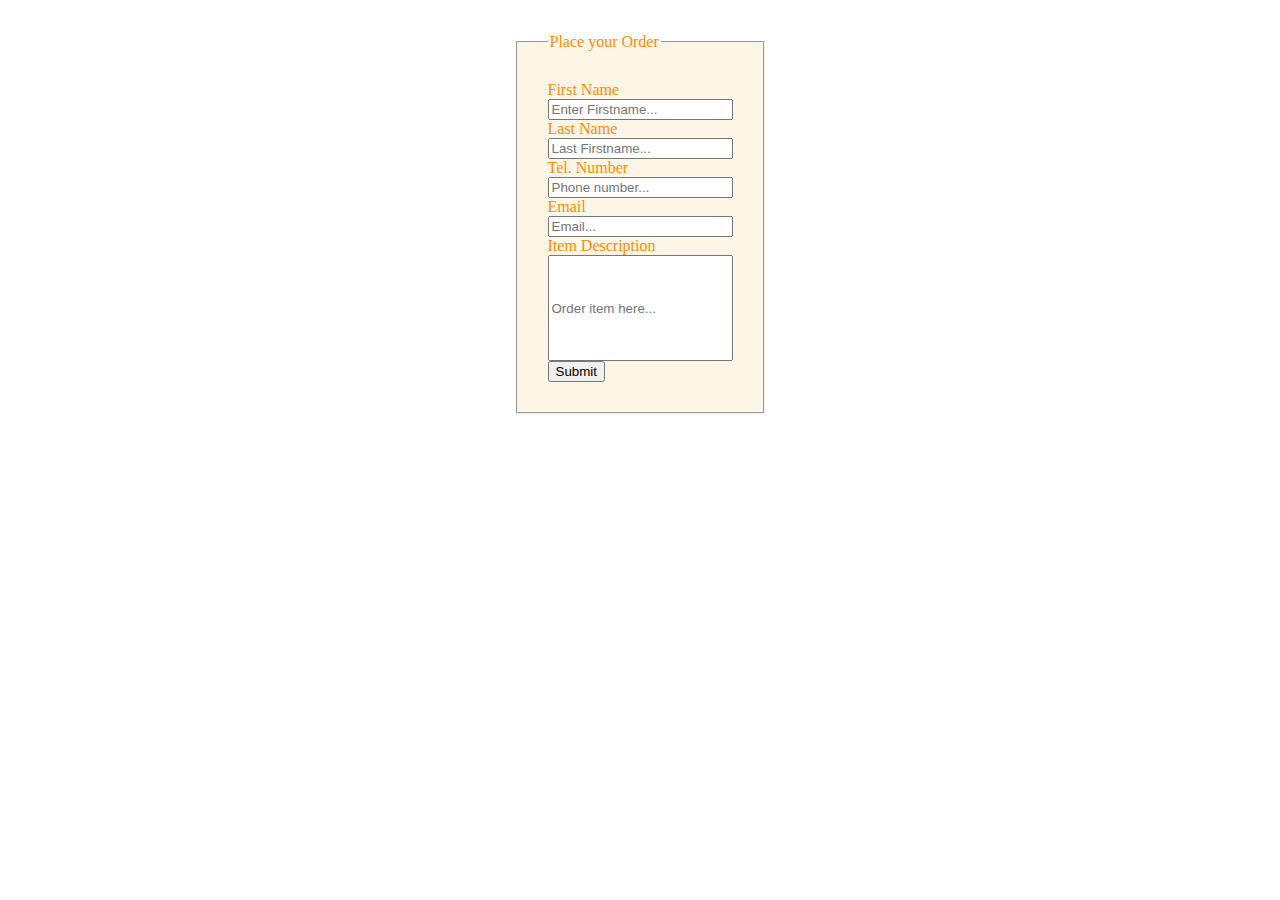
<file: jtech.html/login.html>
<!DOCTYPE html>
<html lang="en">
<head>
    <meta charset="UTF-8">
    <meta http-equiv="X-UA-Compatible" content="IE=edge">
    <meta name="viewport" content="width=device-width, initial-scale=1.0">
    <title>www.jktechlogin</title>
</head>
<body>
<style>
.login{
    display: flex;
    justify-content: center;
    color: darkorange;
    padding: 20px;
    
}
.login >fieldset{
padding: 30px;
margin: 5px;
background-color: oldlace;
}
.login >fieldset >div{
    padding: 20px;
}

</style>
    <div class="login">
        <fieldset>
            <legend>Place your Order</legend>
            <form action="https://johanagikonyo552@gmail.com" method="POST">
<div>
            <label for="login">First Name</label><br>
<input type="text" id="login" name="First Name" placeholder="Enter Firstname..." required><br>
</div>
<div>
<label for="login">Last Name</label><br>
<input type="text" id="login" name="Last Name" placeholder="Last Firstname..." required><br>
</div>
<div>
<label for="login">Tel. Number</label><br>
<input type="tel" id="login" name="Phone Number" placeholder="Phone number..." required maxlength="10"><br>
</div>
<div>
<label for="login">Email</label><br>
<input type="text" id="login" name="Email" placeholder="Email..." required><br>
</div>
<div>
<label for="login">Item Description</label><br>
<input type="text" id="login" name="First Name" placeholder="Order item here..." required style="height: 100px;"><br>
</div>
<div>
<input type="submit" placeholder="Submit"><br>
</fieldset>
    </div>
</form>
</body>
</html>
</file>
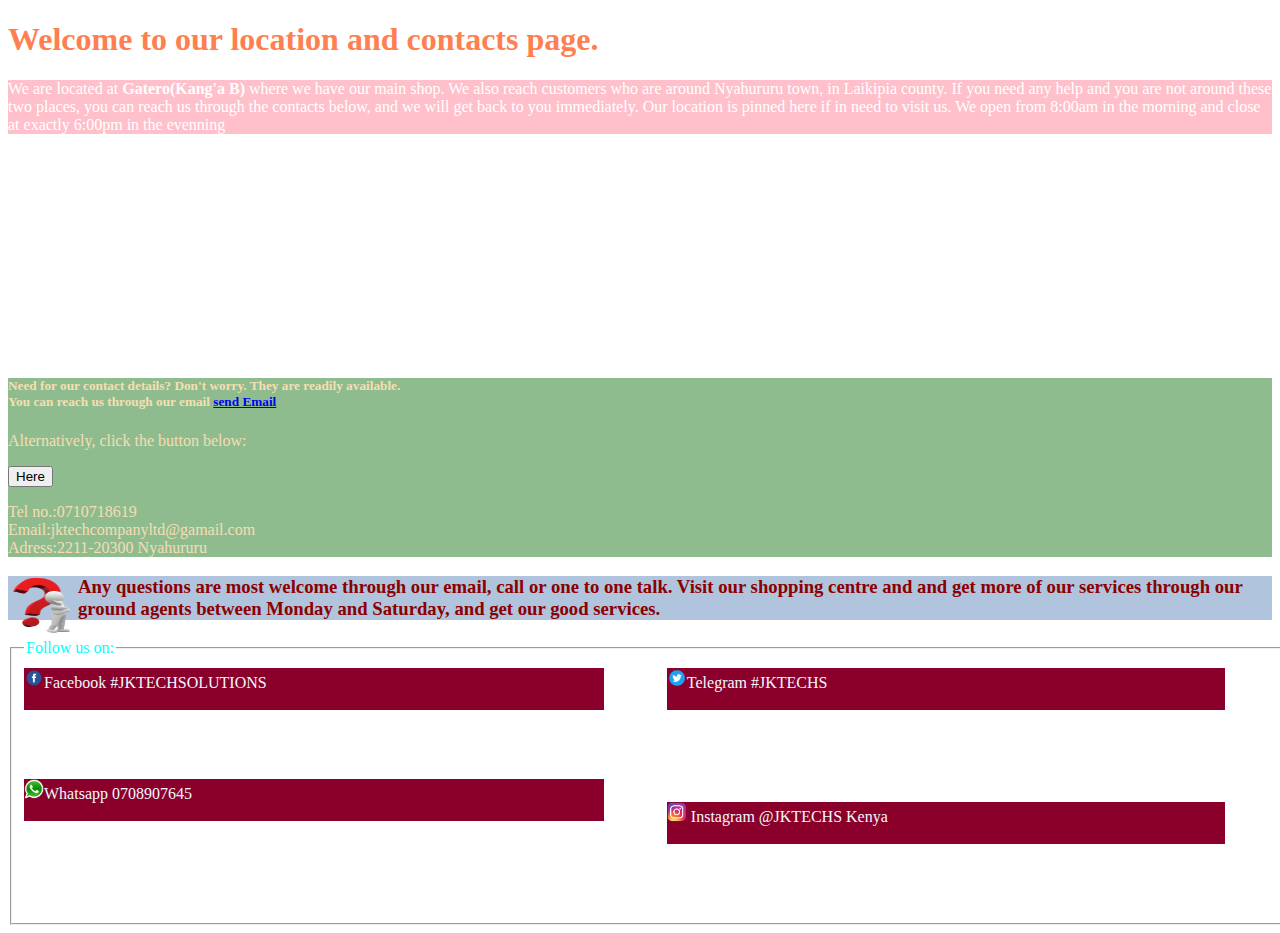
<file: Jtech/about.html>
<!DOCTYPE html>
<html lang="en">
<head>
    <meta charset="UTF-8">
    <meta http-equiv="X-UA-Compatible" content="IE=edge">
    <meta name="viewport" content="width=device-width, initial-scale=1.0">
    <title>Document</title>

<style>
    fieldset{
    display: flex;
   
    flex-wrap: wrap;
    height: 200pt;
    flex-direction: column;
    justify-content: space-evenly;
    width: 100%;
    

}
fieldset >div{
    display: inline;
    padding-left: 0%;
    color: aliceblue;
    background-color: rgb(139, 0, 42);
    margin-right: 5%;
    margin-bottom: 5%;
    width: 17%px;
    height: 17%;
}
fieldset >div:hover{
    background-color: darkturquoise;
}
.location{
    background-color: pink;
    color: white;
}
.footer{
    background-color: darkseagreen;
    text-decoration: none;
    color: wheat;
}
</style>

</head>
<body>
    <h1 style="color: coral;">Welcome to our location and contacts page.</h1>
    <div class="location">
        <a name="loc"> We are located at <strong>Gatero(Kang'a B)</strong> where we have our main shop. We also reach customers who
         are around Nyahururu town, in Laikipia county. If you need any help and you are not around these two places,
         you can reach us through the contacts below, and we will get back to you immediately. Our location is pinned here if in need to visit us.
         We open from 8:00am in the morning and close at exactly 6:00pm in the evenning
     </div><br>
     <iframe src="https://www.google.com/maps/embed?pb=!1m18!1m12!1m3!1d1994.8997013675266!2d36.34592153820064!3d0.17643890501072915!2m3!1f0!2f0!3f0!3m2!1i1024!2i768!4f13.1!3m3!1m2!1s0x178769539d7459d3%3A0xe5bfe8a852a810eb!2sGatero%20Girls%20High%20School!5e0!3m2!1sen!2ske!4v1677066112941!5m2!1sen!2ske" width="300" height="200" style="border:0;" allowfullscreen="" loading="lazy" referrerpolicy="no-referrer-when-downgrade"></iframe>
     <div class="footer">
         <footer style="text-decoration: none;">
             <h5><a name="con"></a>Need for our contact details? Don't worry. They are readily available.<br>You can reach us through 
             our email <a href="mailto:jktechcompanylmt@gmail.com">send Email</a></h5>
             <p>Alternatively, click the button below:</p>
            <p  color="white"><button onclick="document.getElementById('det').style.display='block'" bgcolor="orange">Here</button></p>
             <p id="det" style="display: block;" style="background-color: darkcyan;">Tel no.:0710718619<br>Email:jktechcompanyltd@gamail.com<br>Adress:2211-20300 Nyahururu</p>
         </footer>
     </div>

     <div><h3 style="color: darkred; background-color: lightsteelblue;"><img src="./images/pngegg (49).png" height="60px" width="70px" style="float: left;">
        Any questions are most welcome through our email, call or one to one talk. Visit our shopping centre
       and and get more of our services through our ground agents between Monday and Saturday, and get our good services. 

   </h3></div>
   <div>
    <fieldset>
<legend style="color: aqua;"><a name="hel"></a>Follow us on:</legend>
 <div><img src="./images/pngegg (39).png" width="20px" height="20px">Facebook #JKTECHSOLUTIONS</div>
 <div><img src="./images/pngegg (38).png" width="20px" height="20px">Whatsapp 0708907645</div><br>
 <div><img src="./images/pngegg (41).png" width="20px" height="20px">Telegram #JKTECHS</div><br>
<div><img src="./images/pngegg (37).png" alt="" width="20px" height="20px"> Instagram @JKTECHS Kenya</div>


    </fieldset>
</div>
</body>
</html>
</file>
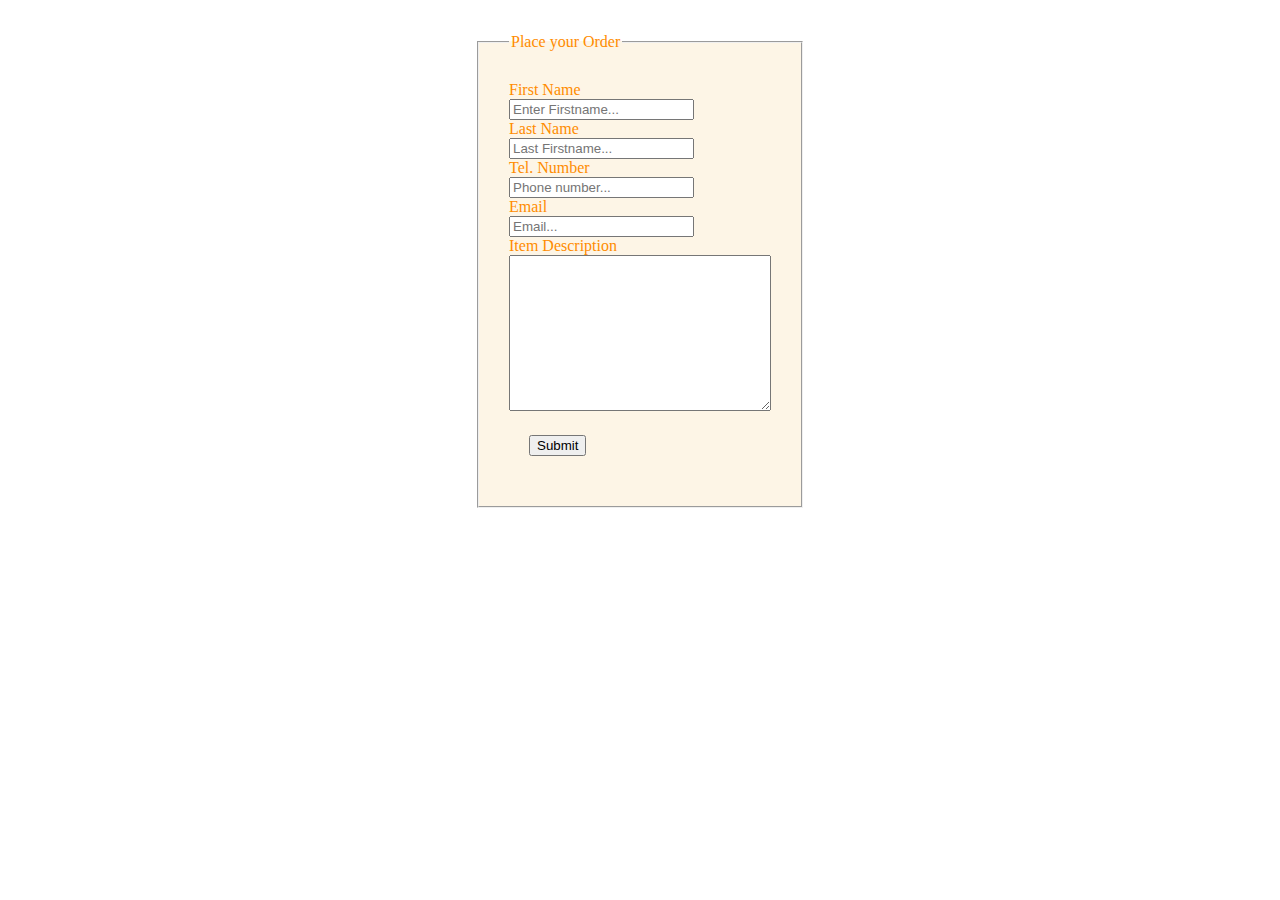
<file: Jtech/enquire.html>
<!DOCTYPE html>
<html lang="en">

<head>
    <meta charset="UTF-8">
    <meta http-equiv="X-UA-Compatible" content="IE=edge">
    <meta name="viewport" content="width=device-width, initial-scale=1.0">
    <title>www.jktechlogin</title>
</head>

<body>
    <style>
        .login {
            display: flex;
            justify-content: center;
            color: darkorange;
            padding: 20px;

        }

        .login>fieldset {
            padding: 30px;
            margin: 5px;
            background-color: oldlace;
        }

        .login>fieldset>div {
            padding: 20px;
        }
    </style>
    <div class="login">
        <fieldset>
            <legend>Place your Order</legend>

            <form action="https://formsubmit.co/a3255428c9f539b71e43f1786a9966da" method="POST">
                <div>
                    <label for="login">First Name</label><br>
                    <input type="text" id="login" name="First Name" placeholder="Enter Firstname..." required><br>
                </div>
                <div>
                    <label for="login">Last Name</label><br>
                    <input type="text" id="login" name="Last Name" placeholder="Last Firstname..." required><br>
                </div>
                <div>
                    <label for="login">Tel. Number</label><br>
                    <input type="tel" id="login" name="Phone Number" placeholder="Phone number..." required
                        maxlength="10"><br>
                </div>
                <div>
                    <label for="login">Email</label><br>
                    <input type="text" id="login" name="Email" placeholder="Email..." required><br>
                </div>
                <div>
                    <label for="login">Item Description</label><br>
                    <form action="">
                        <textarea name="Item description" id="" cols="30" rows="10"></textarea>
                    </form>
                </div>
                <div>
                    <input type="submit" placeholder="Submit"><br>
        </fieldset>
    </div>
    </form>
</body>

</html>
</file>
